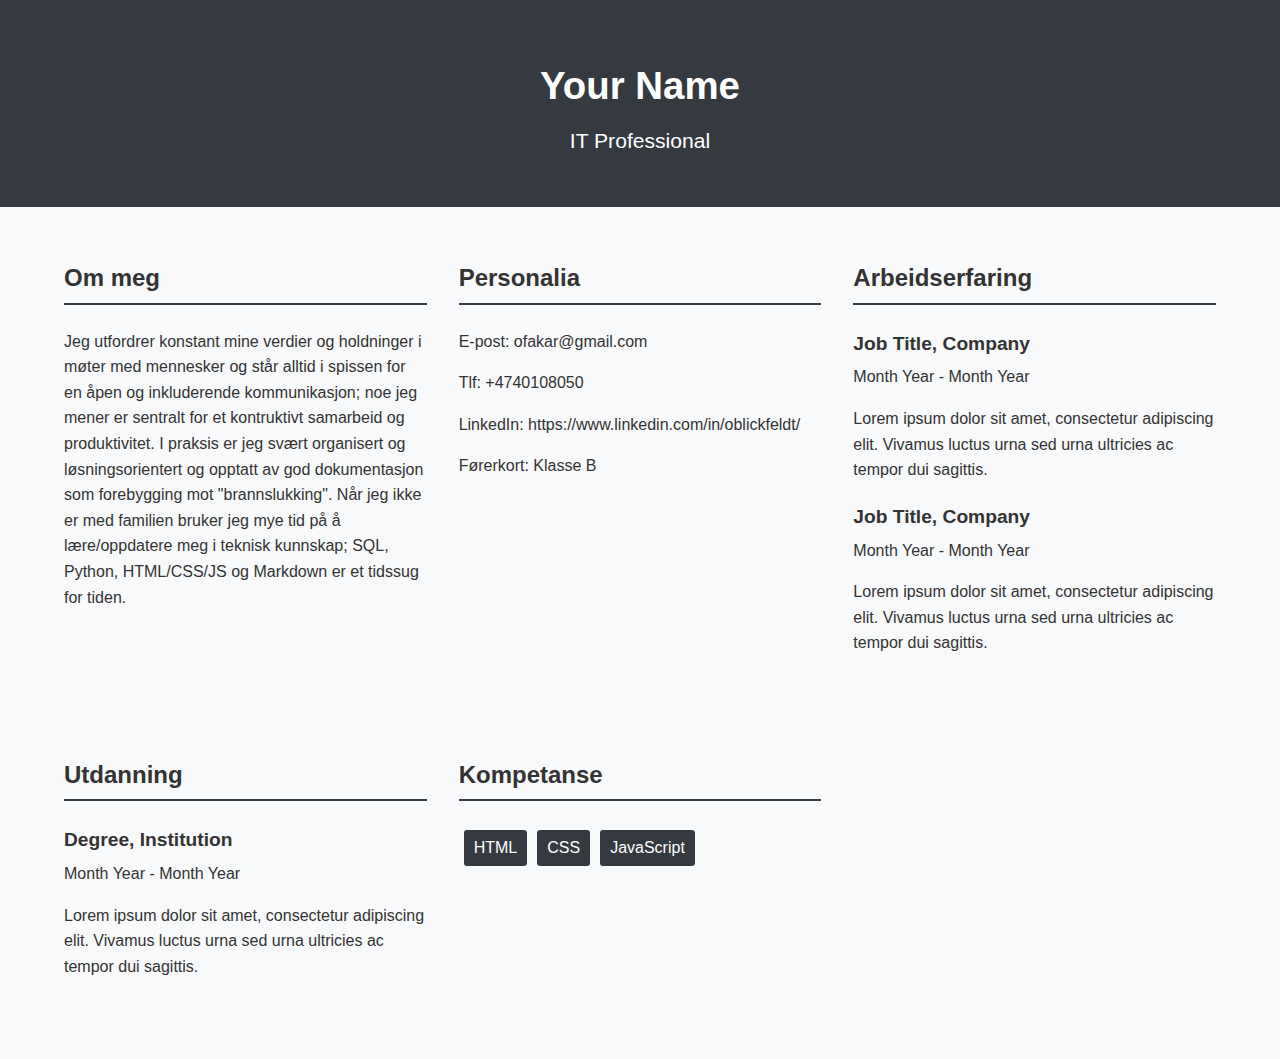
<file: CVmal3.html>
<!DOCTYPE html>
<html lang="en">
  <head>
    <meta charset="UTF-8" />
    <meta name="viewport" content="width=device-width, initial-scale=1.0" />
    <title>Your Name - IT Professional Resume</title>
    <link rel="stylesheet" href="CVmal3style.css" />
  </head>

  <body>
    <header>
      <h1>Your Name</h1>
      <p>IT Professional</p>
    </header>

    <div class="container">
      <div class="section">
        <h2>Om meg</h2>
        <p>
          Jeg utfordrer konstant mine verdier og holdninger i møter med
          mennesker og står alltid i spissen for en åpen og inkluderende
          kommunikasjon; noe jeg mener er sentralt for et kontruktivt samarbeid
          og produktivitet. I praksis er jeg svært organisert og
          løsningsorientert og opptatt av god dokumentasjon som forebygging mot
          "brannslukking". Når jeg ikke er med familien bruker jeg mye tid på å
          lære/oppdatere meg i teknisk kunnskap; SQL, Python, HTML/CSS/JS og
          Markdown er et tidssug for tiden.
        </p>
      </div>

      <div class="section">
        <h2>Personalia</h2>
        <p>E-post: ofakar@gmail.com</p>
        <p>Tlf: +4740108050</p>
        <p>LinkedIn: https://www.linkedin.com/in/oblickfeldt/</p>
        <p>Førerkort: Klasse B</p>
      </div>

      <div class="section">
        <h2>Arbeidserfaring</h2>
        <ul>
          <li>
            <h3>Job Title, Company</h3>
            <p>Month Year - Month Year</p>
            <p>
              Lorem ipsum dolor sit amet, consectetur adipiscing elit. Vivamus
              luctus urna sed urna ultricies ac tempor dui sagittis.
            </p>
          </li>
          <li>
            <h3>Job Title, Company</h3>
            <p>Month Year - Month Year</p>
            <p>
              Lorem ipsum dolor sit amet, consectetur adipiscing elit. Vivamus
              luctus urna sed urna ultricies ac tempor dui sagittis.
            </p>
          </li>
          <!-- Add more experiences as needed -->
        </ul>
      </div>

      <div class="section">
        <h2>Utdanning</h2>
        <ul>
          <li>
            <h3>Degree, Institution</h3>
            <p>Month Year - Month Year</p>
            <p>
              Lorem ipsum dolor sit amet, consectetur adipiscing elit. Vivamus
              luctus urna sed urna ultricies ac tempor dui sagittis.
            </p>
          </li>
          <!-- Add more education as needed -->
        </ul>
      </div>

      <div class="section">
        <h2>Kompetanse</h2>
        <ul class="skills">
          <li>HTML</li>
          <li>CSS</li>
          <li>JavaScript</li>
          <!-- Add more skills as needed -->
        </ul>
      </div>
    </div>
  </body>
</html>
</file>
<file: CVmal3style.css>
body {
  font-family: "Roboto", Arial, sans-serif;
  line-height: 1.6;
  margin: 0;
  padding: 0;
  color: #333;
  background-color: #f8f9fa;
}

header {
  background-color: #343a40;
  color: white;
  text-align: center;
  padding: 1.5em 0;
  font-size: 1.2em;
  position: relative;
}

header h1 {
  font-size: 2em;
  margin-bottom: 0.2em;
}

header p {
  font-size: 1.1em;
  margin-top: 0;
}

.container {
  display: grid;
  grid-template-columns: repeat(auto-fit, minmax(300px, 1fr));
  gap: 2em;
  margin: 2em 5%;
}

.section {
  margin-bottom: 2em;
}

.section h2 {
  border-bottom: 2px solid #343a40;
  padding-bottom: 5px;
  margin-bottom: 1em;
}

.section ul {
  list-style-type: none;
  padding: 0;
}

.section li {
  margin-bottom: 1em;
}

.section li h3 {
  margin-bottom: 5px;
  font-size: 1.2em;
}

.section li p {
  margin-top: 0;
}

.skills {
  display: flex;
  flex-wrap: wrap;
}

.skills li {
  background-color: #343a40;
  color: white;
  border-radius: 3px;
  padding: 5px 10px;
  margin: 5px;
}
</file>
